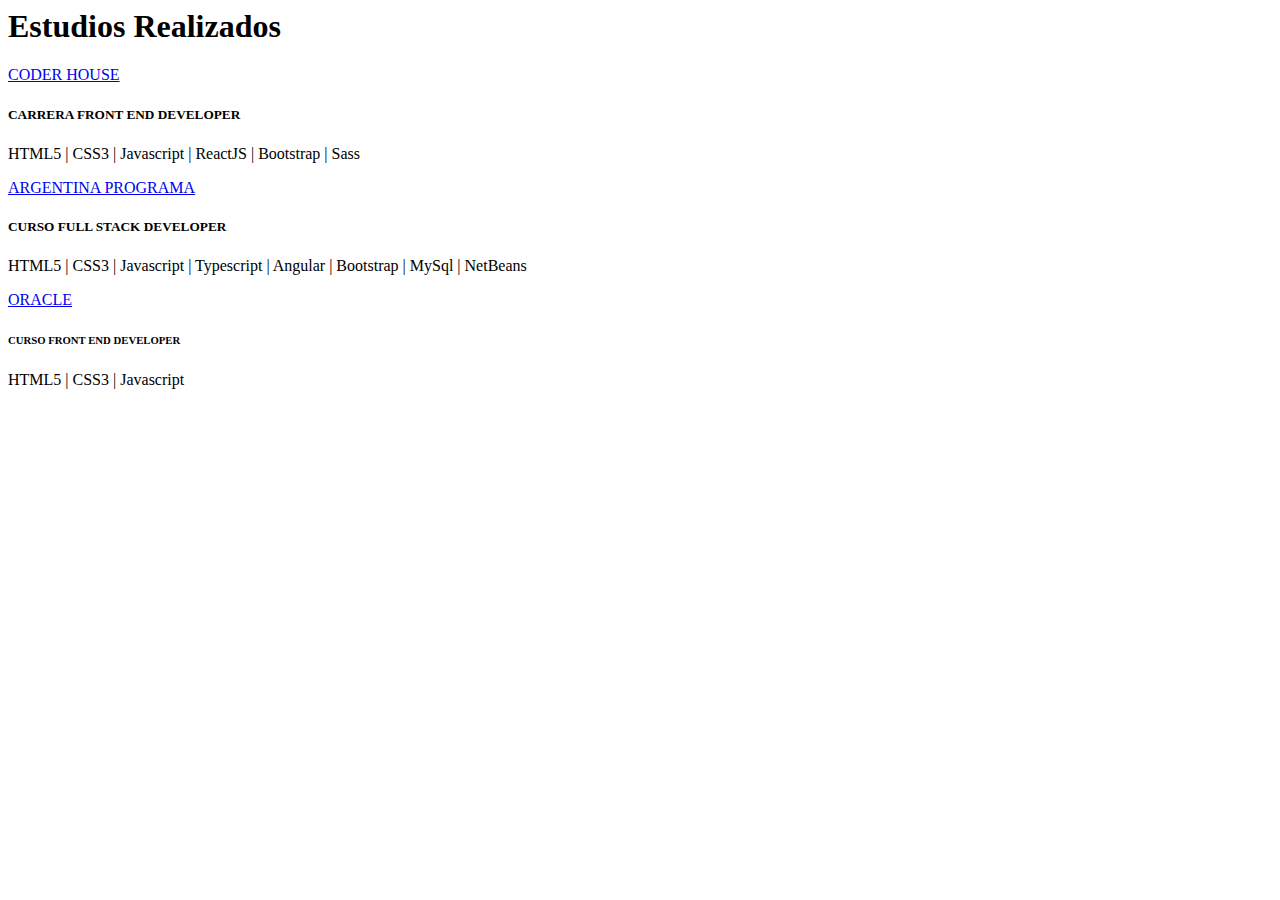
<file: app/components/educacion/educacion.component.html>
<body>  
    <div class="container">
      <h1 class="row">Estudios Realizados</h1>
      <section id="top1">
        <a href="#top1">CODER HOUSE</a>
        <div>
            <h5>CARRERA FRONT END DEVELOPER</h5>
            <p>HTML5 | CSS3 | Javascript | ReactJS | Bootstrap | Sass</p>
        </div>
      </section>

      <section id="top2">
        <a href="#top2">ARGENTINA PROGRAMA</a>
        <div> <h5>CURSO FULL STACK DEVELOPER</h5>
        <p>HTML5 | CSS3 | Javascript | Typescript | Angular | Bootstrap | MySql | NetBeans</p>
            
            
        </div>
      </section>
    
      <section id="top3">
        <a href="#top3">ORACLE</a>
        <div><h6>CURSO FRONT END DEVELOPER</h6>
            <p>HTML5 | CSS3 | Javascript</p>
        </div>
      </section>
    </div>
    </body>
</file>
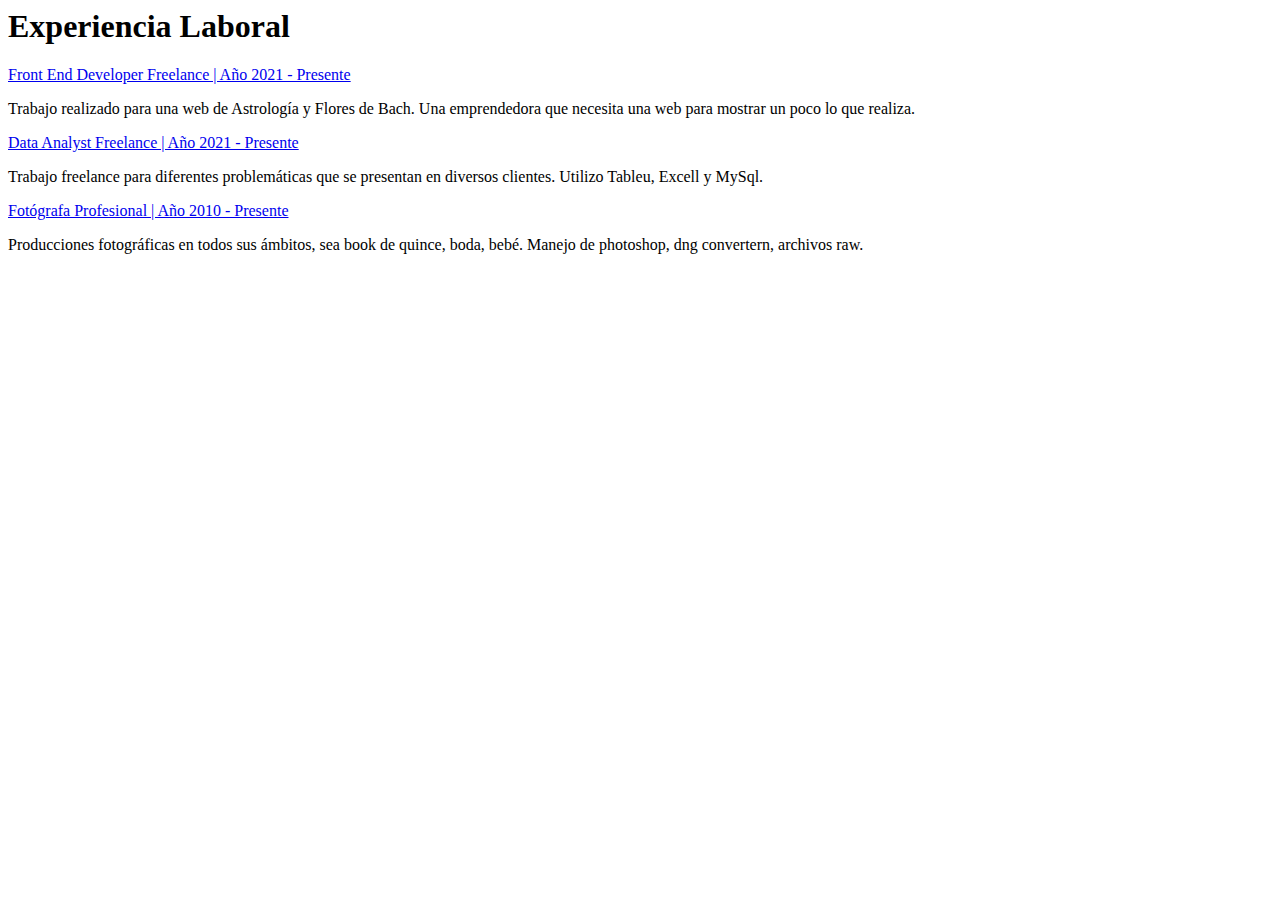
<file: app/components/experiencia/experiencia.component.html>
<body>

  <div class="container">
    <h1 class="row">Experiencia Laboral</h1>

  <section id="menu1">
    <a href="#menu1">Front End Developer Freelance | Año 2021 - Presente</a>
    <p>Trabajo realizado para una web de Astrología y Flores de Bach.
      Una emprendedora que necesita una web para mostrar un poco lo que realiza.
    </p>
  </section>

  <section id="menu2">
    <a href="#menu2">Data Analyst Freelance | Año 2021 - Presente</a>
    <p>Trabajo freelance para diferentes problemáticas que se presentan en diversos clientes.
      Utilizo Tableu, Excell y MySql.
    </p>
  </section>

  <section id="menu3">
    <a href="#menu3">Fotógrafa Profesional | Año 2010 - Presente</a>
    <p>Producciones fotográficas en todos sus ámbitos, sea book de quince, boda, bebé.
      Manejo de photoshop, dng convertern, archivos raw.
    </p>
  </section>


  </div>
</body>
</file>
